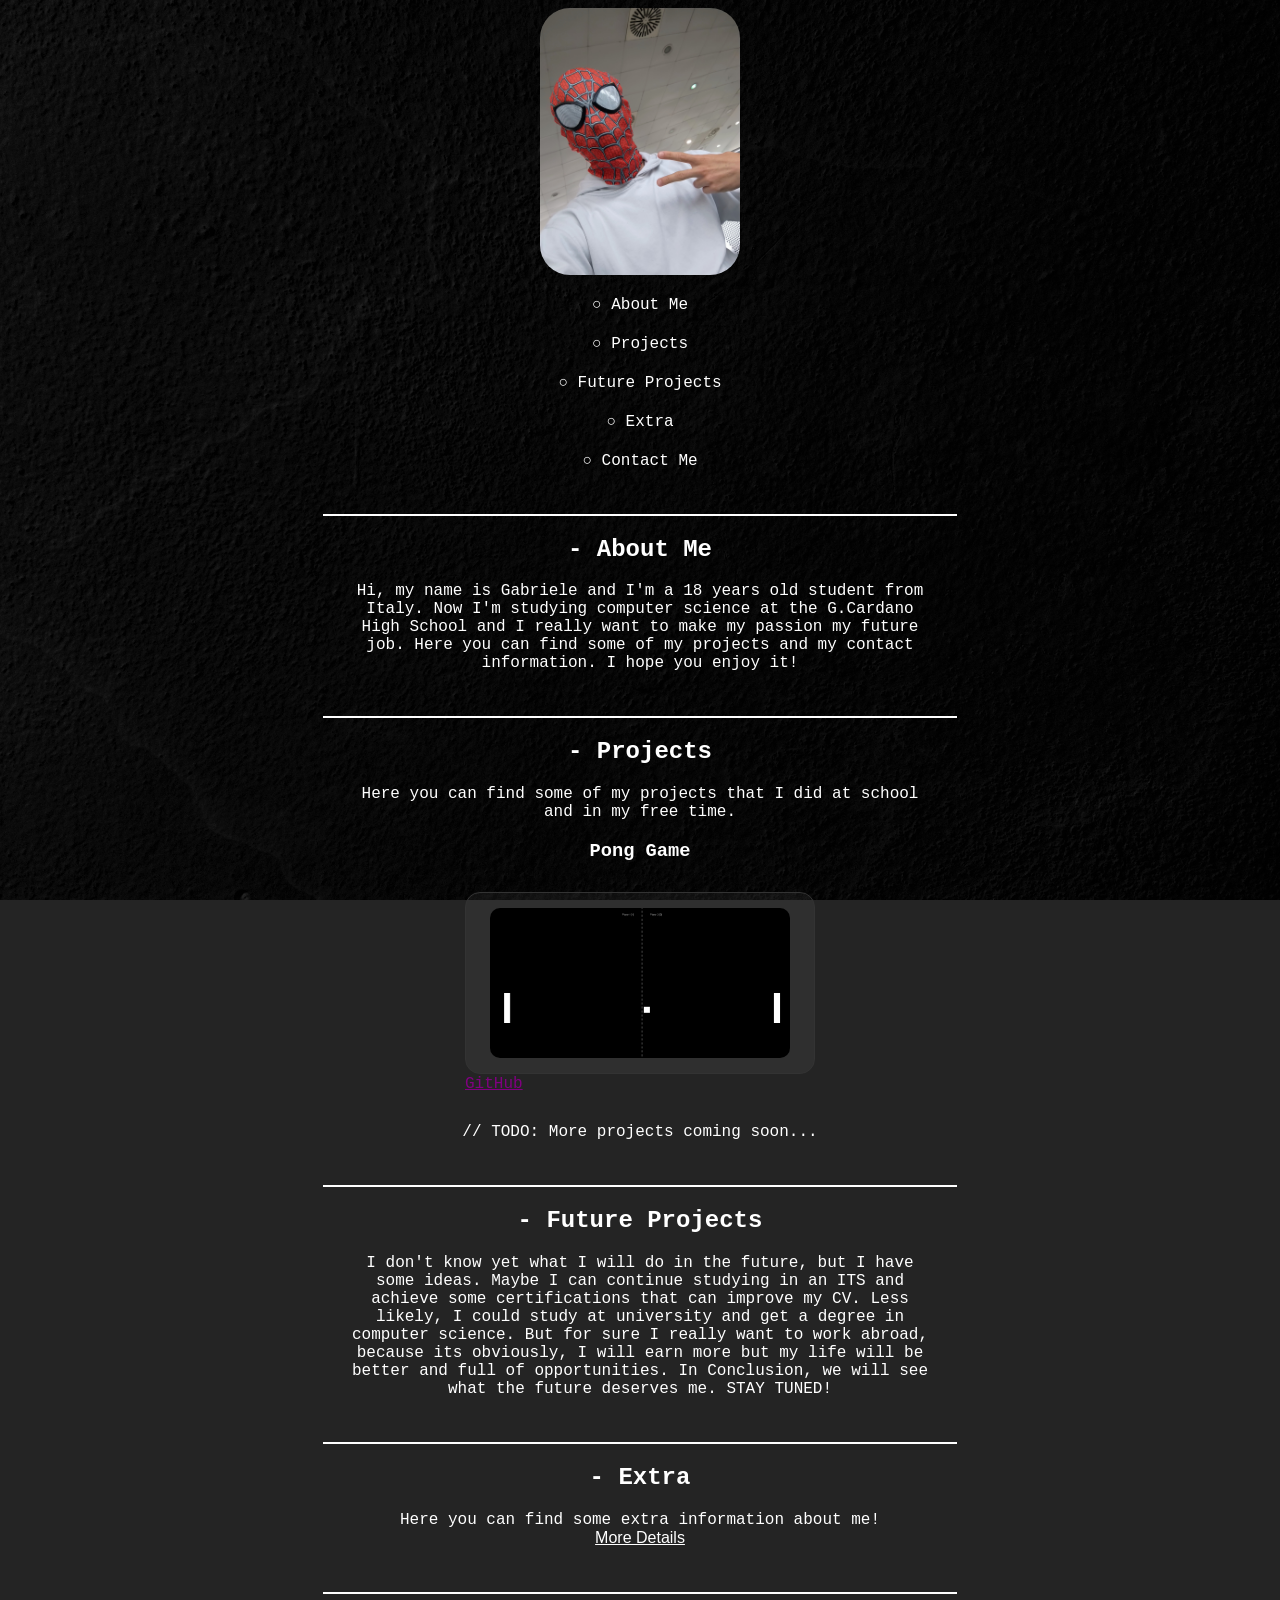
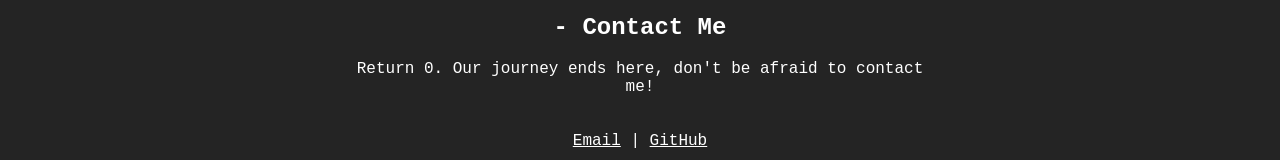
<file: public/index.html>
<!doctype html>
<html lang="en">
  <head>
    <meta charset="UTF-8" />
    <meta name="viewport" content="width=device-width, initial-scale=1.0" />
    <link rel="stylesheet" href="style.css" />
    <title>My Portfolio</title>
  </head>
  <body>
    <img
      id="portfolio-image"
      src="img/myportfolioimage.jpg"
      alt="My Portfolio Image"
    />

    <ul id="navigation">
      <li><a href="#about">○ About Me</a></li>
      <li><a href="#projects">○ Projects</a></li>
      <li><a href="#future">○ Future Projects</a></li>
      <li><a href="#extra">○ Extra</a></li>
      <li><a href="#contact">○ Contact Me</a></li>
    </ul>

    <br><br>
    <hr color="white" width="50%" />

    <h2 id="about">- About Me</h2>
    <p>
      Hi, my name is Gabriele and I'm a 18 years old student from Italy. Now I'm
      studying computer science at the G.Cardano High School and I really want
      to make my passion my future job. Here you can find some of my projects
      and my contact information. I hope you enjoy it!
    </p>

    <br><br>
    <hr color="white" width="50%" />

    <h2 id="projects">- Projects</h2>
    <p>
      Here you can find some of my projects that I did at school and in my free
      time.
    </p>

    <h3>Pong Game</h3>
    <div id="project-container">
      <div id="project-style">
        <img
          src="img/Pong-project.png"
          alt="Project Image"
          id="project-image"
        />
      </div>

      <a href="https://github.com/Gallogc/Pong" id="pj-link">GitHub</a>
    </div>

    <p>// TODO: More projects coming soon...</p>

    <br><br>
    <hr color="white" width="50%" />

    <h2 id="future">- Future Projects</h2>
    <p>I don't know yet what I will do in the future, but I have some ideas. 
        Maybe I can continue studying in an ITS and achieve some certifications that can improve my CV.
        Less likely, I could study at university and get a degree in computer science.
        But for sure I really want to work abroad, because its obviously, I will earn more but my life will be better and full of opportunities.
        In Conclusion, we will see what the future deserves me. STAY TUNED!</p>
    </p>

    <br><br>
    <hr color="white" width="50%" />

    <h2 id="extra">- Extra</h2>
    <p>Here you can find some extra information about me! <br><a href="MoreAboutMe.txt" download="MoreAboutMe" id= "notes">More Details</a></p>
   

    <br><br>
    <hr color="white" width="50%" />  

    <h2 id="contact">- Contact Me</h2>
    <p>Return 0. Our journey ends here, don't be afraid to contact me!</p>

    <br><br>
    <p id="contact">
        <a href="mailto:gabrigc2509@gmail.com">Email</a> |
        <a href="https://github.com/Gallogc">GitHub</a>
    </p>
      
  </body>
</html>
</file>
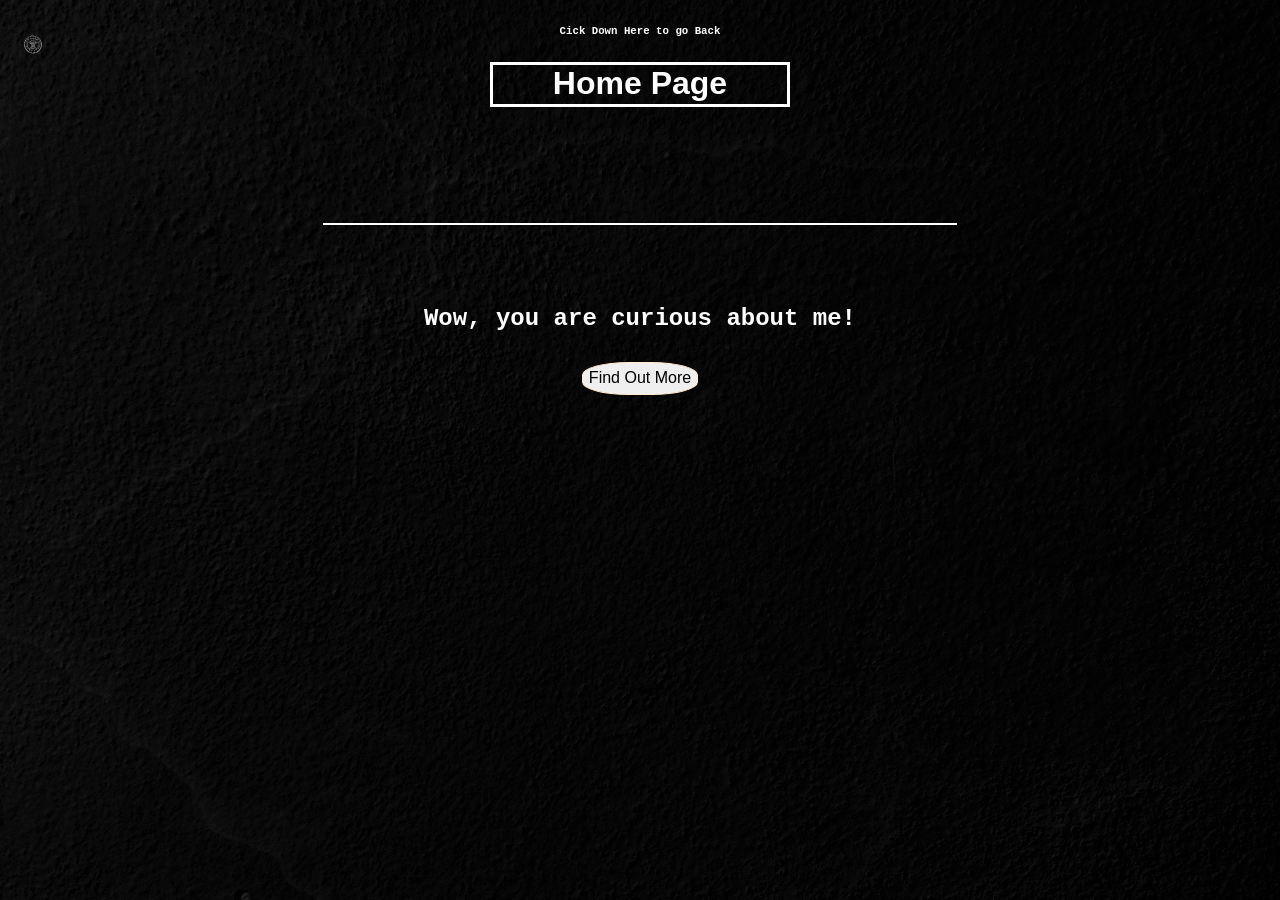
<file: public/Aboutme.html>
<!doctype html>
<html lang="en">
  <head>
    <meta charset="UTF-8" />
    <meta name="viewport" content="width=device-width, initial-scale=1.0" />
    <link rel="stylesheet" href="../style.css" />
    <title>About Me</title>
  </head>
  <body>
    <div id="div-home">
      <h6>Cick Down Here to go Back</h6>
      <h1 id="home"><a href="../index.html">Home Page</a></h1>
    </div>
    <br />
    <div id="easter-div">
    <a href="secret.html"><img src="../img/easter-spider.svg" alt="easter-spider" id="easter-egg"></a>
    </div>
    <hr color="white" width="50%" />
    <h2>Wow, you are curious about me!</h2>

    <button id="button-aboutme">Find Out More</button>
    <div id="about-me"></div>
  <script src="script.js"></script>

  </body>
</html>
</file>
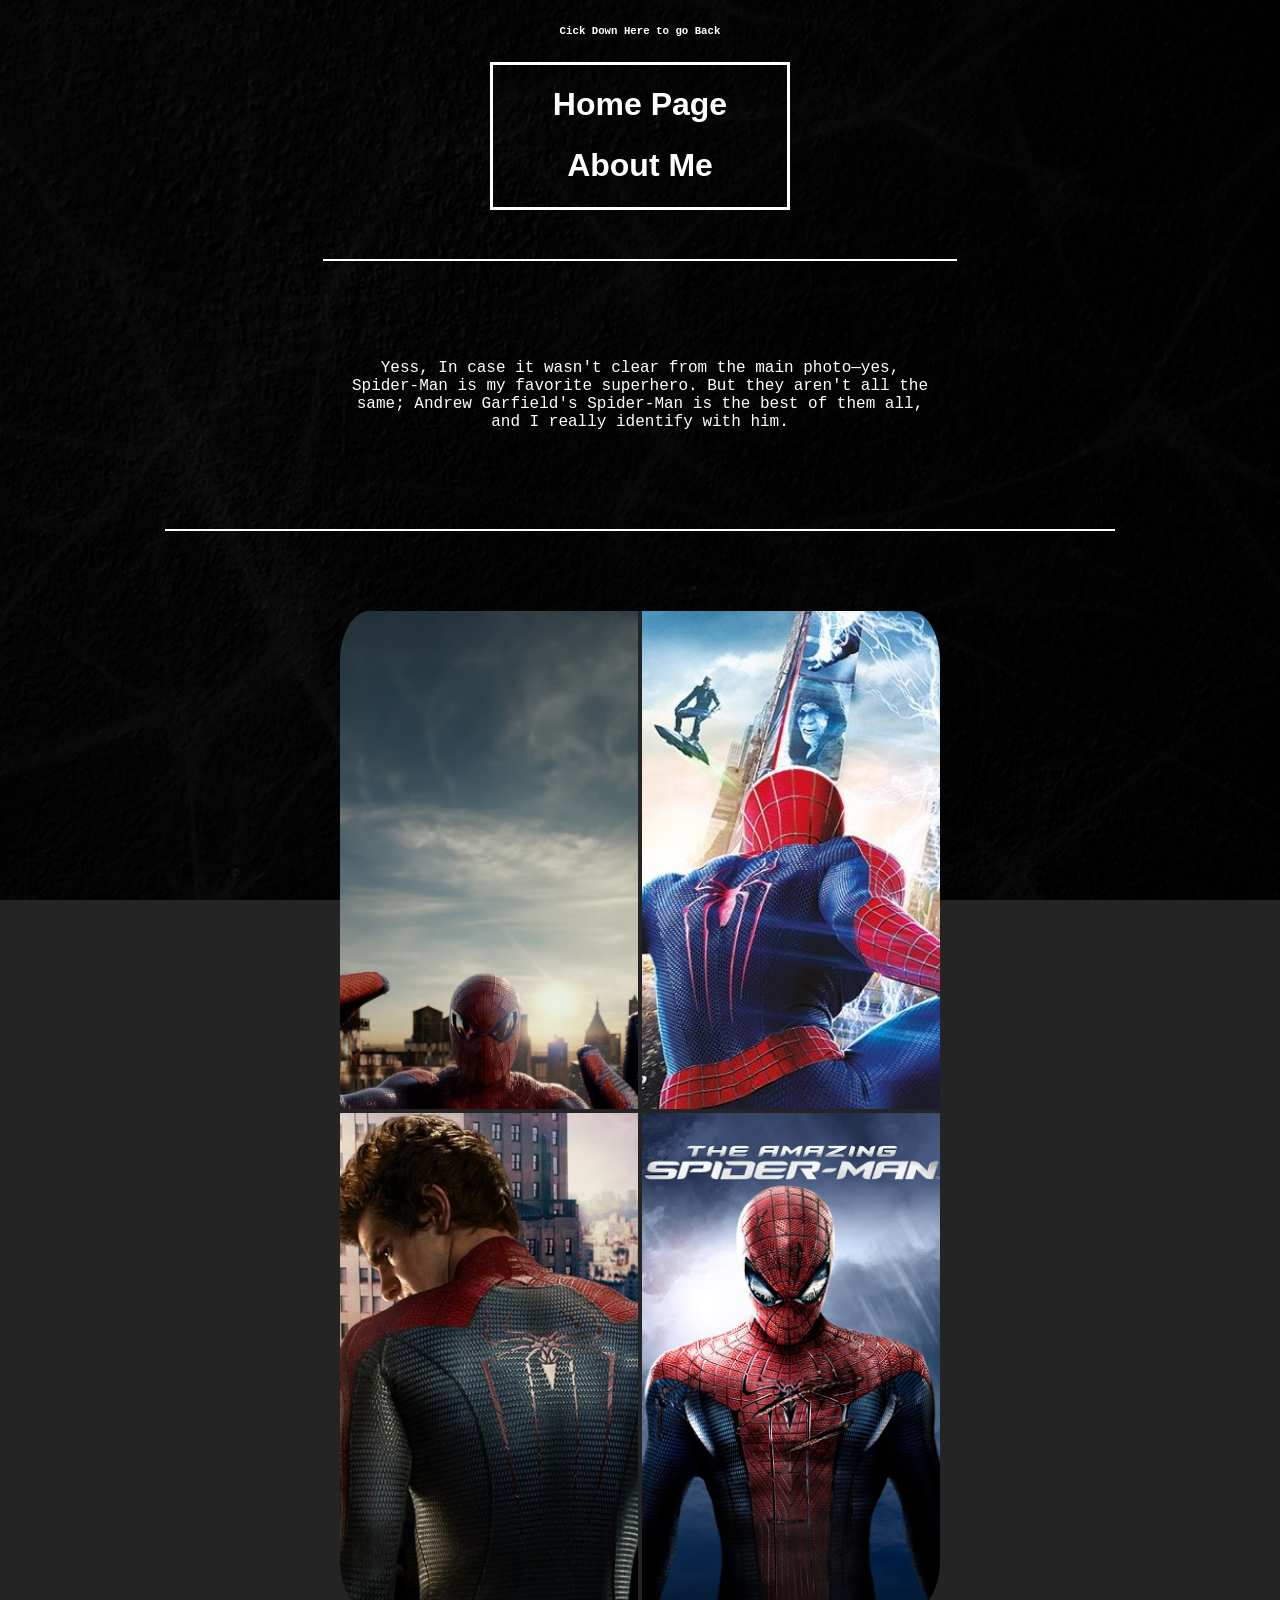
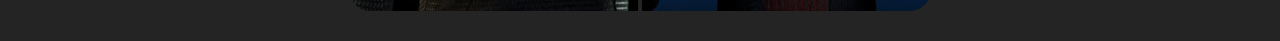
<file: public/secret.html>
<!DOCTYPE html>
<html lang="en">
<head>
    <meta charset="UTF-8">
    <meta name="viewport" content="width=device-width, initial-scale=1.0">
    <link rel="stylesheet" href="../style.css">
    <title>Secret Zone</title>
</head>
<body id="secret-body">
    
    <div id="div-home">
      <h6>Cick Down Here to go Back</h6>
      <div id="home">
      <h1><a href="../index.html">Home Page</a></h1> <h1><a href="Aboutme.html">About Me</a></h1>
      </div>
    </div>
    <br><br><br>
    <hr color="white" width="50%" />

    <br>

    <p>Yess, In case it wasn't clear from the main photo—yes, Spider-Man is my favorite superhero.
But they aren't all the same; Andrew Garfield's Spider-Man is the best of them all, and I really identify with him.</p>

<br>

<hr color="white" width="75%">

<div id="collage">
    <img src="../img/collage1.jpg" alt="collage1">
    <img src="../img/collage2.jpg" alt="collage2">
    <img src="../img/collage3.jpg" alt="collage3">
    <img src="../img/collage4.jpg" alt="collage4">
</div>
</body>
</html>
</file>
<file: public/style.css>
body {
    background-color: #242424;
    background-image: url('img/portfolio-background.jpg');
    background-size: cover;
    background-position: center;
    background-attachment: fixed;
    background-blend-mode: multiply;
}

#portfolio-image {
    width: 200px;
    height: auto;
    display: block;
    margin: 0 auto;
    border-radius: 30px;
}

#navigation, 
#navigation ul {
    padding: 0;
    margin: 0;
    list-style: none;
    text-align: center; 
}

#navigation li {
    margin-top: 20px;
}

#navigation a {
    font-family: 'Courier New', Courier, monospace;
    text-decoration: none;
    color: white;
    display: inline-block;
}

h1, h2, h3, h4, h5, h6 {
    font-family: 'Courier New', Courier, monospace;
    color: white;
    text-align: center;
}

p {
    font-family: 'Courier New', Courier, monospace;
    color: white;
    max-width: 60ch;
    text-align: center;
    margin: 0 auto;       

}

#pj-link {
    font-family: 'Courier New', Courier, monospace;
    color: purple;
    
}

#project-container {
    max-width: 350px;
    width: 100%;
    margin: 30px auto;
    padding: 0 15px;
}


#project-style {
    background-color: rgba(255, 255, 255, 0.05);
    border: 1px solid #333;
    border-radius: 15px;
    padding: 15px;
    text-align: center;
}

#project-image {
    width: 300px;
    height: 150px;
    object-fit: cover; 
    border-radius: 10px;
    margin: 0 auto;
    display: block;
}

#notes {
    font-family: 'Segoe UI', Tahoma, Geneva, Verdana, sans-serif;
    color: white;
    text-align: center;
    margin-top: 20px;
    
}

#contact a{
    font-family: 'Consolas', 'Monaco', monospace;
    color: white;
    text-align: center;
    margin-top: 20px;
}
</file>
<file: style.css>
body {
    background-color: #242424;
    background-image: url('img/portfolio-background.jpg');
    background-size: cover;
    background-position: center;
    background-attachment: fixed;
    background-blend-mode: multiply;
}

#secret-body {
    background-color: #242424;
    background-image: url('img/secret-background.png');
    background-size: cover;
    background-position: center;
    background-attachment: fixed;
    background-blend-mode: multiply;
    
}



#portfolio-image {
    width: 200px;
    height: auto;
    display: block;
    margin: 0 auto;
    border-radius: 30px;
}

#navigation {
    position: fixed;
    top: 20px;
    right: 20px;
    z-index: 10;
}

#menu-toggle {
    background: none;
    border: 1px solid white;
    color: white;
    font-size: 1.5rem;
    padding: 5px 12px;
    cursor: pointer;
}

#menu-list {
    display: none;
    position: absolute;
    top: 45px;
    right: 0;
    border: 1px solid #333;
    padding: 10px 0px;
    margin: 0;
    text-align: center;
}

#menu-list.open {
    display: block;
}

#navigation li {
    margin-top: 0px;
    padding: 8px 15;
}



#navigation a {
    font-family: 'Courier New', Courier, monospace;
    text-decoration: none;
    color: white;
    display: block;
}

#navigation a:hover {
    color: #aaa;
}

h1, h2, h3, h4, h5, h6 {
    font-family: 'Courier New', Courier, monospace;
    color: white;
    text-align: center;
}

hr {
    margin: 80px auto;
}

h2 {
    margin-top: 30px;
    margin-bottom: 30px;
}

p {
    font-family: 'Courier New', Courier, monospace;
    color: white;
    max-width: 60ch;
    text-align: center;
    margin: 0 auto;       

}

#badge {
    font-size: 300%;
    display: flex;
    justify-content: center;
    align-items: center;
    gap: 20px;
    margin: 20px auto;
}

#pj-link {
    font-family: 'Courier New', Courier, monospace;
    color: purple;

}

#pj-link:hover {
    color: #aaa;
}

#project-container {
    max-width: 350px;
    width: 100%;
    margin: 30px auto;
    padding: 0 15px;
}


#project-style {
    background-color: rgba(255, 255, 255, 0.05);
    border: 1px solid #333;
    border-radius: 15px;
    padding: 15px;
    text-align: center;
}

#project-image {
    width: 300px;
    height: 150px;
    object-fit: cover; 
    border-radius: 10px;
    margin: 0 auto;
    display: block;
}

.code-block {
    counter-reset: line;
    max-width: 700px;
    margin: 0 auto;
    text-align: left;
    border-left: 1px solid #333;
    padding-left: 1px;
}

.code-line{
    counter-increment: line;
    position: relative;
    padding-left: 50px;
    margin: 8px 0;
}

.code-line::before {
    content: counter(line);
    position: absolute;
    left: 0;
    width: 30px;
    text-align: right;
    color: #666;
    padding-right: 10px;
}

#detail {
    font-family: 'Segoe UI', Tahoma, Geneva, Verdana, sans-serif;
    color: white;
    text-align: center;
    margin-top: 20px;
    
}

#contact a {
    font-family: 'Consolas', 'Monaco', monospace;
    color: white;
    text-align: center;
    margin-top: 20px;
}

#div-home {
    margin: 0 auto;
    width: 300px;
    height: 100px;
}

#home {
    border: 3px solid white;
    border-top: 3px solid white ;
}

#home a {
    font-family:'Franklin Gothic Medium', 'Arial Narrow', Arial, sans-serif;
    color: white;
    text-decoration: none;
    transition: transform 0.2s ease;
    display: inline-block;
}

#home a:hover {
    transform: scale(1.1);
}

#about-me {
    display: none;
    isolation: isolate;
    position: relative;
    border-radius: 15px;
    min-height: 200px;
    max-width: 700px; 
    height: auto;
    width: 50%; 
    margin: 20px auto;
    padding: 30px;
    overflow-wrap: break-word;
    color: black;
    font-weight: bolder;
    font-size: large;
}

#about-me::before {
    content: "";
    top: 0; left: 0; right: 0; bottom: 0;
    position: absolute;
    background-image: url('img/portfolio-background.jpg');
    background-size: cover;
    filter: invert(1) brightness(0.9);
    border-radius: 15px;
    z-index: 0;
}

#about-me > div {
    position: relative;
    z-index: 1;
}

@media (max-width: 600px) {
    #about-me {
        width: 90%;
        padding: 20px;
    }
}

#button-aboutme {
    padding: 0.5%;
    font-size: medium;
    border-radius: 40%;
    border: 1px solid blanchedalmond;
    cursor: pointer;
    display: block;
    margin: 0 auto;
}

#easter-div {
    position: absolute;
    top: 0%;
    width: 60px;

}

#easter-egg {
    height: auto;
    display: block;
    margin: 0;
    filter: invert(1) brightness(0.9);
    width: 50px;
}

#collage {
    display: grid;
    grid-template-columns: 1fr 1fr;
    grid-template-rows: 1fr 1fr;
    gap: 4px;
    background-color: #242424;
    width: 90%;
    max-width: 600px;
    aspect-ratio: 3 / 5;
    margin: 30px auto;
    border-radius: 5%;
    overflow: hidden;
    
}

#collage img {
    width: 100%;
    height: 100%;
    min-height: 0;
    min-width: 0;
    object-fit: cover;
    display: block;
}

footer p {
    color: grey;
    font-family: Georgia, 'Times New Roman', Times, serif;
    font-size: small;
}
</file>
